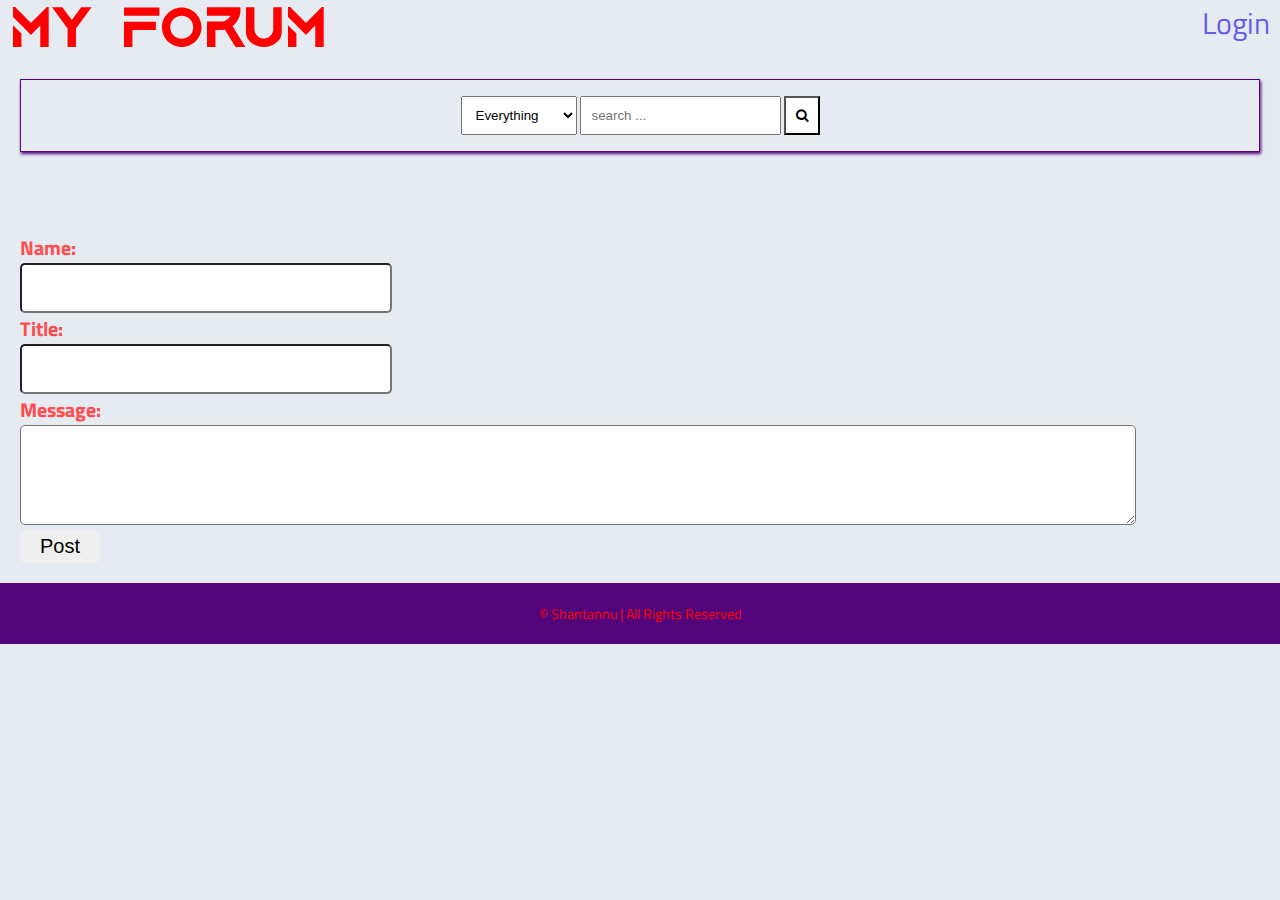
<file: index.html>
<!DOCTYPE html>
<html lang="en">
<head>
    <meta charset="UTF-8">
    <meta name="viewport" content="width=device-width, initial-scale=1.0">
    <title>Forum</title>
    <link rel="stylesheet" href="style.css">
    <link rel="stylesheet" href="https://cdnjs.cloudflare.com/ajax/libs/font-awesome/4.7.0/css/font-awesome.min.css">
    <link rel="preconnect" href="https://fonts.gstatic.com">
    <link href="https://fonts.googleapis.com/css2?family=Titillium+Web:ital@1&display=swap" rel="stylesheet">
</head>

<body>
     <header>
        <!--NavBar Section-->
        <div class="login_singup">
            <a class="brand" href="index.html">My Forum</a>
            <a id="log" href="login.html" style="color:rgba(20, 5, 234, 0.638);">Login</a>        </div>
        </div>
     </header>


        <div class="search-box">
            <div>
                <select name="" id="">
                    <option value="Everything">Everything</option>
                    <option value="Titles">Titles</option>
                    <option value="Descriptions">Descriptions</option>
                </select>
                <input type="text" name="q" placeholder="search ...">
                <button><i class="fa fa-search"></i></button>
            </div>
        </div>


            <div class="container" id="cont">
        
              <div class="comments-container" id="comments"></div>
        
            </div>
        <div id="content">
            <form>
              <label for="username">Name:</label>
              <input type="text" id="username" name="username" required><br>
                
              <label for="title">Title:</label>
              <input type="text" id="title" name="title" required><br>

              <label for="message">Message:</label>
              <textarea id="message" name="message"></textarea><br>
      
              <button type="submit" id="btn">Post</button>
            </form>
            <!-- <div id="messages">
             messages will be displayed here 
            </div>  -->
          </div>


            <footer class="footer">
            <span>&copy;  Shantannu | All Rights Reserved</span>
            </footer>
    <script src="main.js"></script>
    <script src="script.js"></script>
</body>
</html>
</file>
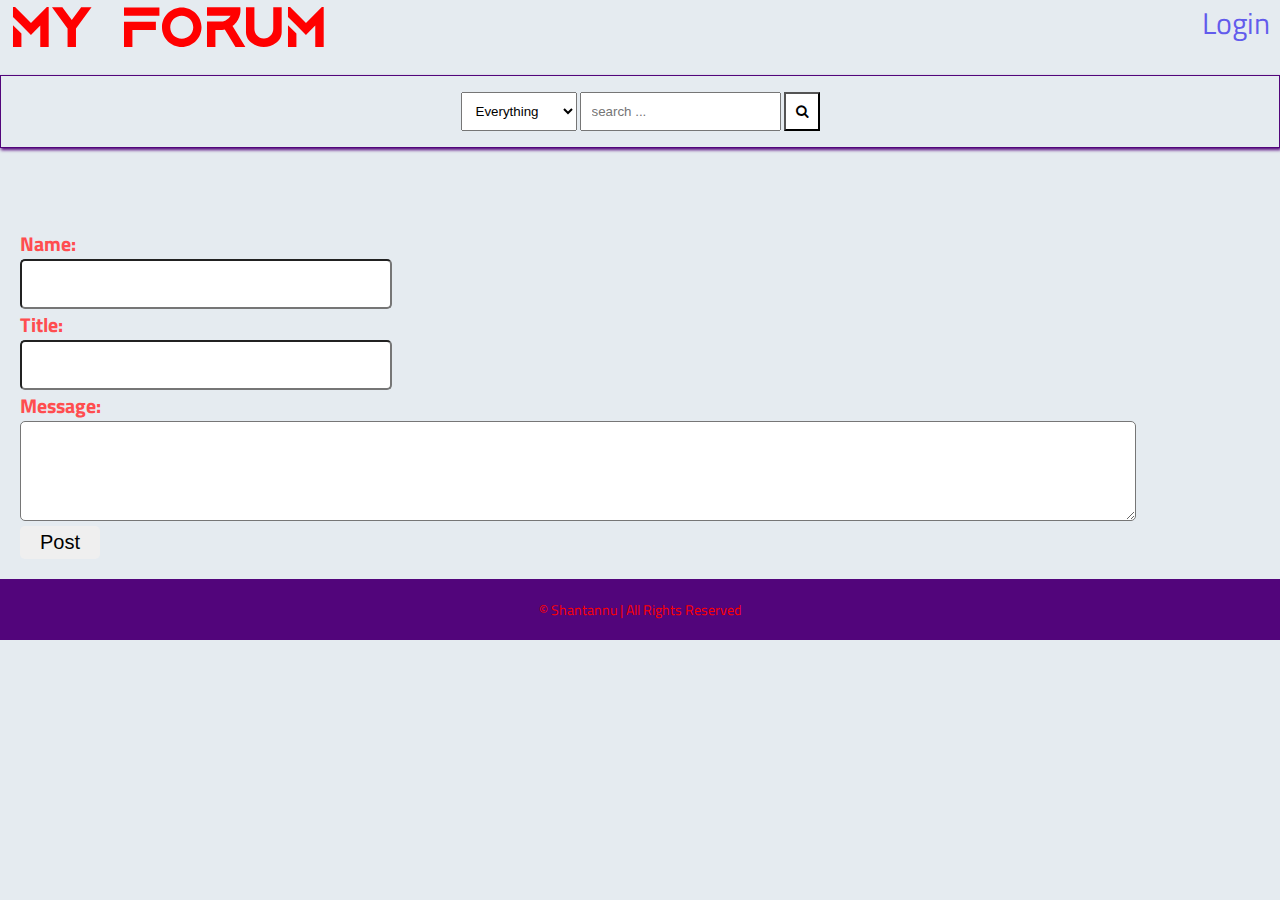
<file: From ready/index.html>
<!DOCTYPE html>
<html lang="en">
<head>
    <meta charset="UTF-8">
    <meta name="viewport" content="width=device-width, initial-scale=1.0">
    <title>Forum</title>
    <link rel="stylesheet" href="style.css">
    <link rel="stylesheet" href="https://cdnjs.cloudflare.com/ajax/libs/font-awesome/4.7.0/css/font-awesome.min.css">
    <link rel="preconnect" href="https://fonts.gstatic.com">
    <link href="https://fonts.googleapis.com/css2?family=Titillium+Web:ital@1&display=swap" rel="stylesheet">
</head>

<body>
     <header>
        <!--NavBar Section-->
        <div class="login_singup">
            <div class="brand">My Forum</div>
            <a id="log" href="login.html" style="color:rgba(20, 5, 234, 0.638);">Login</a>        </div>
        </div>
     </header>


        <div class="search-box">
            <div>
                <select name="" id="">
                    <option value="Everything">Everything</option>
                    <option value="Titles">Titles</option>
                    <option value="Descriptions">Descriptions</option>
                </select>
                <input type="text" name="q" placeholder="search ...">
                <button><i class="fa fa-search"></i></button>
            </div>
        </div>


            <div class="container" id="cont">
        
              <div class="comments-container" id="comments"></div>
        
            </div>
        <div id="content">
            <form>
              <label for="username">Name:</label>
              <input type="text" id="username" name="username" required><br>
                
              <label for="title">Title:</label>
              <input type="text" id="title" name="title" required><br>

              <label for="message">Message:</label>
              <textarea id="message" name="message"></textarea><br>
      
              <button type="submit" id="btn">Post</button>
            </form>
            <!-- <div id="messages">
             messages will be displayed here 
            </div>  -->
          </div>


            <footer class="footer">
            <span>&copy;  Shantannu | All Rights Reserved</span>
            </footer>
    <script src="main.js"></script>
    <script src="script.js"></script>
</body>
</html>
</file>
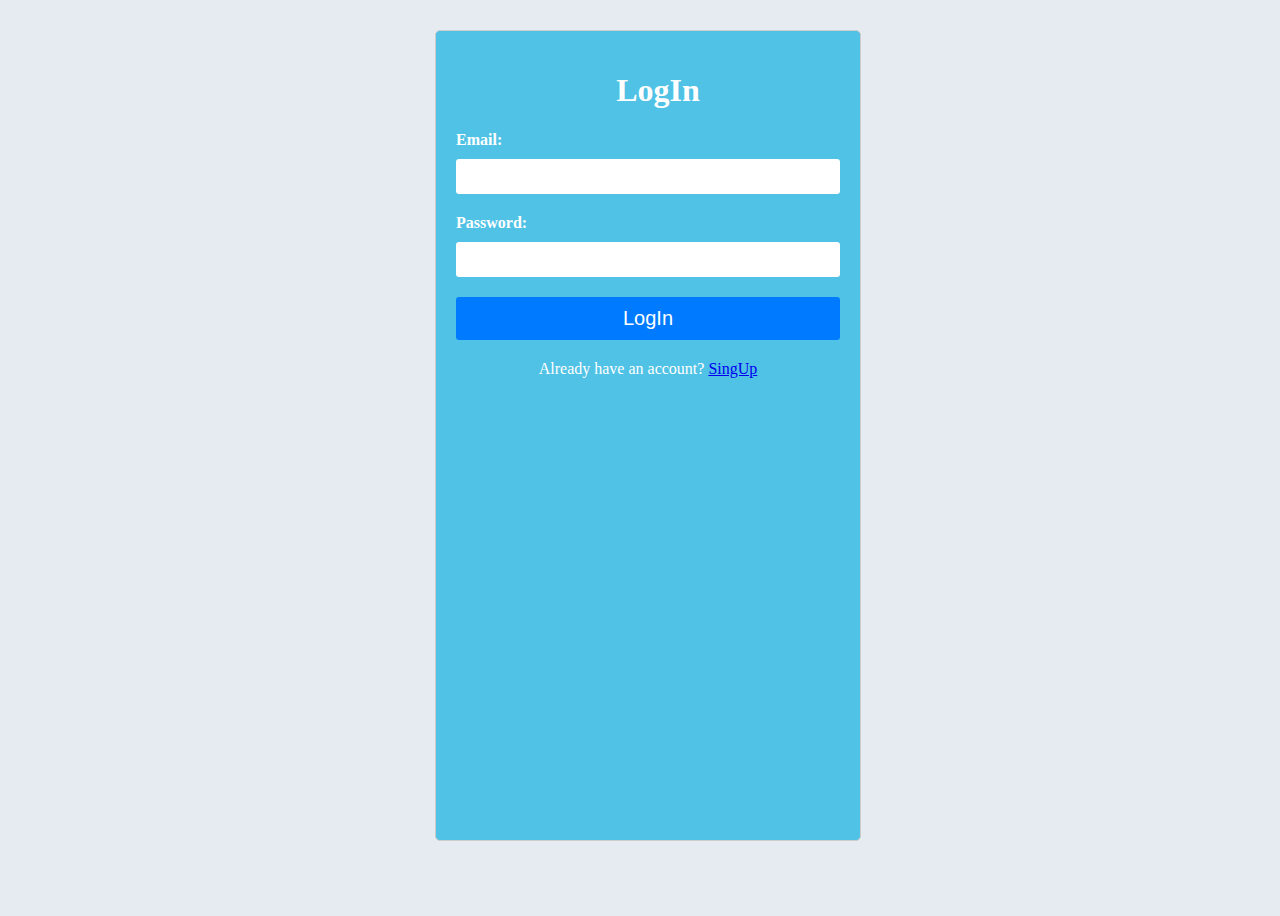
<file: login.html>
<!DOCTYPE html>
<html lang="en">
  <head>
    <meta name="viewport" content="width=device-width, initial-scale=1.0">
    <title>LogIn</title>
    <link rel="stylesheet" href="login_sinup_style.css">
  </head>
  <body>
    <div class="main_signup_container">
    <div class="login-container">
      <h1>LogIn</h1>
      <form>
        <label for="email">Email:</label>
        <input type="email" id="email" name="email" >

        <label for="password">Password:</label>
        <input type="password" id="password" name="password" >

        <button type="submit">LogIn</button>
      </form>
      <p>Already have an account? <a href="singup.html">SingUp</a></p>
    </div>
  </div>
    <script src="script.js"></script>
  </body>
</html>
</file>
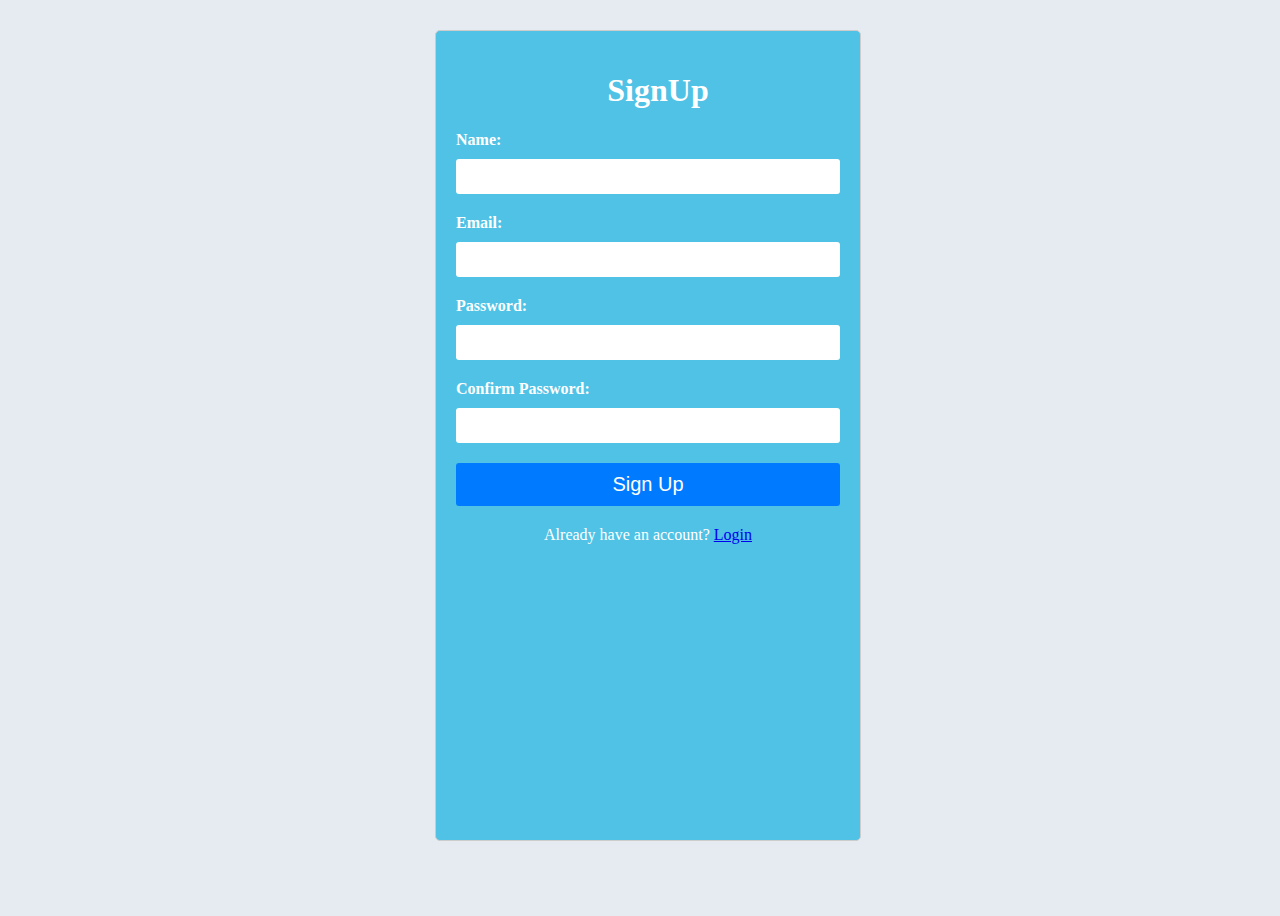
<file: singup.html>
<!DOCTYPE html>
<html>
  <head>
    <meta charset="UTF-8">
    <meta name="viewport" content="width=device-width, initial-scale=1.0">
    <title>Sign Up</title>
    <link rel="stylesheet" href="login_sinup_style.css">
  </head>
  <body>
    <div class="main_signup_container">
    <div class="signup-container">
      <h1>SignUp</h1>
      <form>
        <label for="name">Name:</label>
        <input type="text" id="name" name="name" required>

        <label for="email">Email:</label>
        <input type="email" id="email" name="email" required>

        <label for="password">Password:</label>
        <input type="password" id="password" name="password" required>

        <label for="confirm-password">Confirm Password:</label>
        <input type="password" id="confirm-password" name="confirmpassword" required>

        <button type="submit">Sign Up</button>
      </form>
      <p>Already have an account? <a href="login.html">Login</a></p>
    </div>
  </div>
    <script src="script.js"></script>
  </body>
</html>
</file>
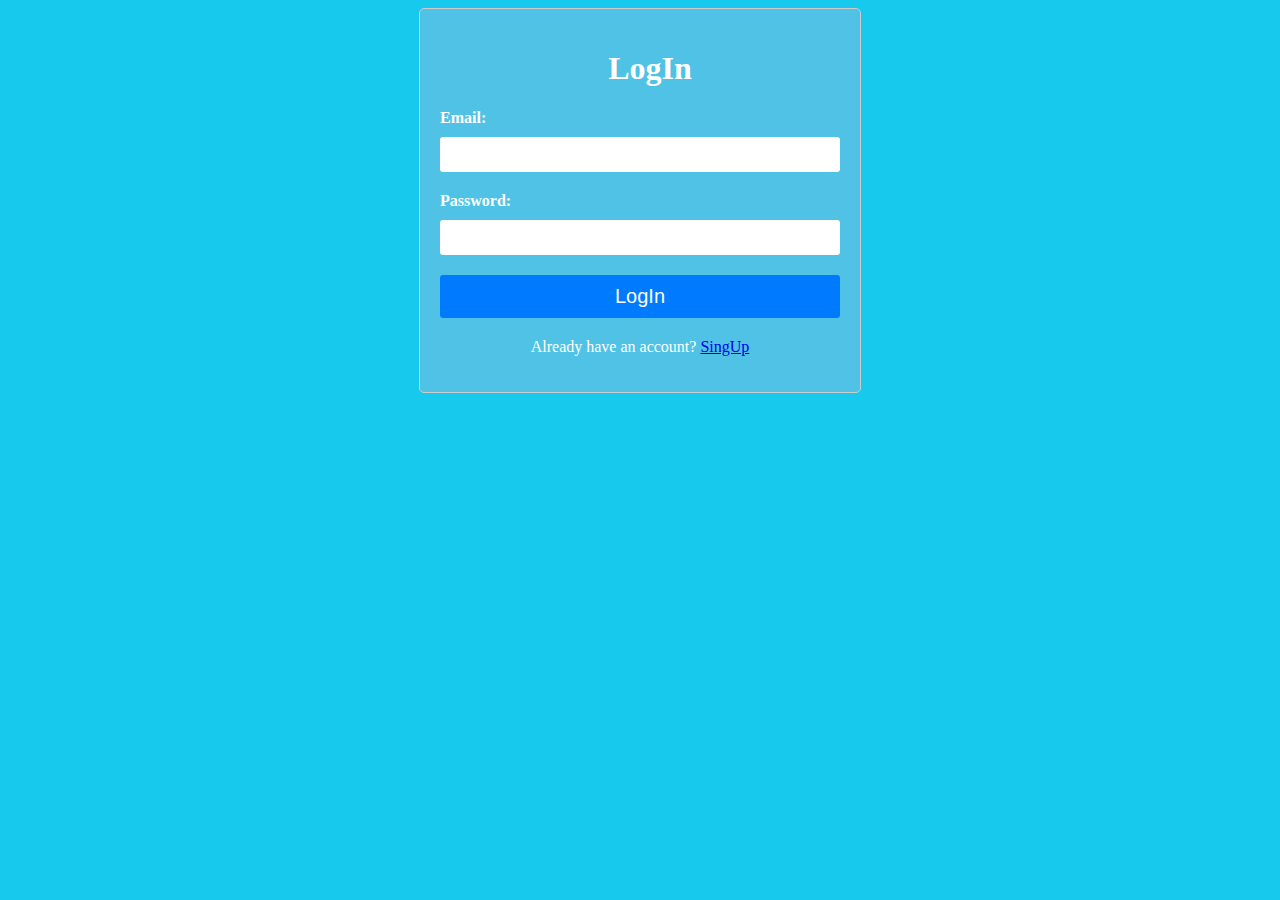
<file: From ready/login.html>
<!DOCTYPE html>
<html>
  <head>
    <title>LogIn</title>
    <link rel="stylesheet" href="login_sinup_style.css">
  </head>
  <body>
    <div class="login-container">
      <h1>LogIn</h1>
      <form>
        <label for="email">Email:</label>
        <input type="email" id="email" name="email" >

        <label for="password">Password:</label>
        <input type="password" id="password" name="password" >

        <button type="submit">LogIn</button>
      </form>
      <p>Already have an account? <a href="singup.html">SingUp</a></p>
    </div>
    <script src="script.js"></script>
  </body>
</html>
</file>
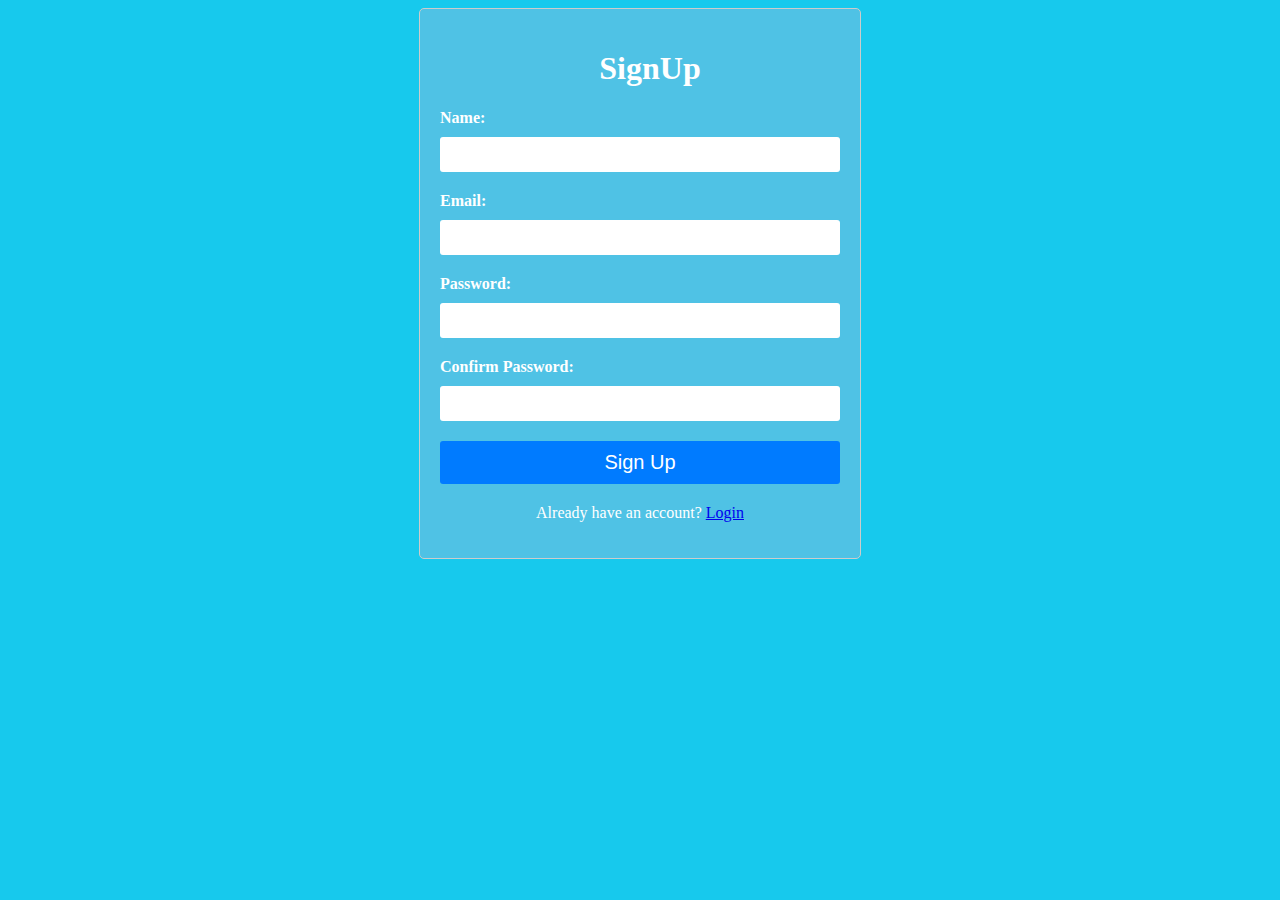
<file: From ready/singup.html>
<!DOCTYPE html>
<html>
  <head>
    <title>Sign Up</title>
    <link rel="stylesheet" href="login_sinup_style.css">
  </head>
  <body>
    <div class="signup-container">
      <h1>SignUp</h1>
      <form>
        <label for="name">Name:</label>
        <input type="text" id="name" name="name" required>

        <label for="email">Email:</label>
        <input type="email" id="email" name="email" required>

        <label for="password">Password:</label>
        <input type="password" id="password" name="password" required>

        <label for="confirm-password">Confirm Password:</label>
        <input type="password" id="confirm-password" name="confirmpassword" required>

        <button type="submit">Sign Up</button>
      </form>
      <p>Already have an account? <a href="login.html">Login</a></p>
    </div>
    <script src="script.js"></script>
  </body>
</html>
</file>
<file: style.css>
/* ########################################### */
/*                 Global                      */
/* ########################################### */
* {
    box-sizing: border-box;
    margin: 0;
    padding: 0;
}

body {
    height: 100%;
    width: 100%;
    font-size: 14px;
    font-family: 'Titillium Web', sans-serif;
    background-color: #e5ebf0;
}


h1{
    font-size:16px;
    font-weight: bolder;
}

a{
    text-decoration: none
}
.hide{
    display: none;
}


/* ########################################### */
/*           Forums.html                       */
/* ########################################### */
.container{
    margin: 20px;
    padding: 20px;
    border-radius: 5px;
}

.subforum{
    margin-top:20px;
}

.subforum-title{
    background-color:#a4b0c2;
    padding: 5px;
    border-radius: 5px;
    margin:4px;
}

.subforum-row{
    display: grid;
    grid-template-columns: 7% 60% 13% 20%;
}

.subforum-column{
    padding: 10px;
    margin:4px;
    border-radius: 5px;
    background-color:#111314;
}

.subforum-description *{
    margin-block: 0;
}

.center{
    display: flex;
    justify-content: center;
    align-items: center;
}

.subforum-icon i{
    font-size: 45px;
}

.subforum-devider{
    display: none;   
}


/*   Header Section    */

header{
    margin-inline: 10px;
}
  /* Nav Bar styles */



.bar-icon{
    font-size: 60px;
    display: inline-block;
    margin-right:10px;
    color: #fff;
    cursor: pointer;
}

@font-face {
    font-family:aquire;
    src:url(aquire.otf);
}

.brand{
    font-size:60px;
    display: inline-block;
    font-family:aquire;color: red;
}
 @media screen and (max-width:500px){
    .brand{
        font-size: 25px;
    }
    .login_singup{
        font-size: 25px;
        color: red;
    }
    form input{
        width: 90%;
    }
 }


  /* Search Box styles */
.search-box{
    border: solid 1px #52057b;
    /* margin-top: 1rem; */
    margin: 20px;
    padding: 1rem;
    display:flex;
    justify-content: center;
    box-shadow:1px 2px 3px #52057b;
}

.search-box select{
    padding: 10px;
}

.search-box input{
    padding: 10px;
}

.search-box button{
    padding: 10px;
    background-color:#fff;
    color:#000000;
}

.search-box button:hover{
    background-color: #000000;
    color: #fff;
    box-shadow: 1px 2px 3px #fff;
}

/* search box for smrtphones */
   


/* forum info Styling */
.forum-info{
    padding: 20px;
    background-color: #111314;
}

.chart{
    font-size:20px;
    font-weight:bold;
}
/* Footer Styling */

footer{
    margin-top: 20px;
    padding: 20px;
    background-color:  #52057b;
    display: block;
    color: red;
    text-align: center;
}



/* ########################################### */
/*            detail.html                      */
/* ########################################### */

.head{
    display: flex;
    background-color: #2C2C2C;
    padding: 5px;
    font-weight: bold;
    font-size: 15px;
}

.authors{
    flex: 20%;
    font-size: 20px;
    padding: 10px;
}
h5{
    font-size: 18px;
    margin: 3px;
}
p{
    font-size: 25px;
}
.content{
    flex: 80%;
}

.body{
    display: flex;
    flex-wrap: wrap;
    flex-direction: column;
    padding: 10px;
    margin-top: 5px;
    border-radius: 10px;
}

.body .authors .username{
    font-size: 20px;
}

 img{
    max-width: 50px;
    max-height: 80px;
}

.body .content .comment button{
    border:none;
    padding:10px;
    font-weight: bolder;
    box-shadow: 4px 4px #fff;
    cursor: pointer;
    float: right;
}

/* comment section */
.comment-area{
    margin-bottom:50px;
}

.comment-area textarea{
    width: 100%;
    min-height: 100px;
    padding: 10px;
    margin-block: 10px;
}

.comment-area input{
    float: right;
    padding: 10px;
    border-radius: 10px;
    cursor: pointer;
}

.comment-area input:hover{
    border: solid 1px #000000;
}

#content {
    margin: 20px;
  }
  
  #messages {
    margin-top: 20px;
  }
  
  #messages p {
    border: 1px solid #333;
    padding: 10px;
  }
  #message{
    width: 90%;
    border-radius: 5px;
  }
  form {
    margin-bottom: 20px;
  }
  
  label {
    display: block;
    font-weight: bold;
    color: #ff4d4f;
  }
  
  textarea {
    height: 100px;
    width: 100%;
  }

#btn{
    padding: 5px 20px 5px 20px;
    font-size: medium;
    cursor: pointer;
    border: #000000;
    border-radius: 5px;
    font-size: 20px;
}
#btn:hover{
  background-color: #2C2C2C;
  color: white;
}
#btn:active{
    background-color: green;
    color: white;
}

/* input{
    text-align: center;
    height: 30px;
} */

form input{
    height: 50px;
    width: 30%;
    border-radius: 5px;
}
form label{
    font-size: 20px;
}
form input[type="text"]
{
    font-size: 20px;
}

form textarea
{
    font-size: 20px;
}


.like_class button{
    height: 30px;
    width: 60px;
    border-radius: 5px;
    font-size: 18px;
    cursor: pointer;
    font-size: 20px;
    font-weight: 600;

}

.title_role{
text-align: justify;
margin-right: 10px;
}

.content{
  padding: 25px;
  text-align: justify;
}
/* form textarea{
    border-radius: 5px;
   
} */

.login_singup{
  display: flex;
  justify-content: space-between;
  font-size: 30px;
}

.login_form{
  margin-right: 20px;
}

.userInput{
    margin-top: 5px;
    margin-bottom: 5px;
    padding: 5px;
    border-radius: 5px;
    font-size: 20px;
}

.replyTextArea{
    border-radius: 5px;
    font-size: 20px;
}

@media screen and (max-width:900px){
     form input{
        width: 90%;
     }
     a{
        font-size: smaller;
        display: flex;
     }
     .icon_img{
        max-width: 40px;
        max-height: 40px;
      }
}

.icon_img{
    max-width: 50px;
    max-height: 50px;
  }

  a{
    display: flex;
  }

  .repler_name{
    font-family: sans-serif;
  }


  .question{
    font-family: 'aquire';

  }
</file>
<file: From ready/style.css>
/* ########################################### */
/*                 Global                      */
/* ########################################### */
* {
    box-sizing: border-box;
    margin: 0;
    padding: 0;
}

body {
    height: 100%;
    width: 100%;
    font-size: 14px;
    font-family: 'Titillium Web', sans-serif;
    background-color: #e5ebf0;
}


h1{
    font-size:16px;
    font-weight: bolder;
}

a{
    text-decoration: none
}
.hide{
    display: none;
}


/* ########################################### */
/*           Forums.html                       */
/* ########################################### */
.container{
    margin: 20px;
    padding: 20px;
    border-radius: 5px;
}

.subforum{
    margin-top:20px;
}

.subforum-title{
    background-color:#a4b0c2;
    padding: 5px;
    border-radius: 5px;
    margin:4px;
}

.subforum-row{
    display: grid;
    grid-template-columns: 7% 60% 13% 20%;
}

.subforum-column{
    padding: 10px;
    margin:4px;
    border-radius: 5px;
    background-color:#111314;
}

.subforum-description *{
    margin-block: 0;
}

.center{
    display: flex;
    justify-content: center;
    align-items: center;
}

.subforum-icon i{
    font-size: 45px;
}

.subforum-devider{
    display: none;   
}


/*   Header Section    */

header{
    margin-inline: 10px;
}
  /* Nav Bar styles */



.bar-icon{
    font-size: 60px;
    display: inline-block;
    margin-right:10px;
    color: #fff;
    cursor: pointer;
}

@font-face {
    font-family:aquire;
    src:url(aquire.otf);
}

.brand{
    font-size:60px;
    display: inline-block;
    font-family:aquire;color: red;
}
 @media screen and (max-width:500px){
    .brand{
        font-size: 25px;
    }
    .login_singup{
        font-size: 25px;
        color: red;
    }
    form input{
        width: 90%;
    }
 }


  /* Search Box styles */
.search-box{
    border: solid 1px #52057b;
    margin-top: 1rem;
    padding: 1rem;
    display:flex;
    justify-content: center;
    box-shadow:1px 2px 3px #52057b;
}

.search-box select{
    padding: 10px;
}

.search-box input{
    padding: 10px;
}

.search-box button{
    padding: 10px;
    background-color:#fff;
    color:#000000;
}

.search-box button:hover{
    background-color: #000000;
    color: #fff;
    box-shadow: 1px 2px 3px #fff;
}

/* search box for smrtphones */
   


/* forum info Styling */
.forum-info{
    padding: 20px;
    background-color: #111314;
}

.chart{
    font-size:20px;
    font-weight:bold;
}
/* Footer Styling */

footer{
    margin-top: 20px;
    padding: 20px;
    background-color:  #52057b;
    display: block;
    color: red;
    text-align: center;
}



/* ########################################### */
/*            detail.html                      */
/* ########################################### */

.head{
    display: flex;
    background-color: #2C2C2C;
    padding: 5px;
    font-weight: bold;
    font-size: 15px;
}

.authors{
    flex: 20%;
    font-size: 20px;
    padding: 10px;
}
h5{
    font-size: 18px;
    margin: 3px;
}
p{
    font-size: 18px;
}
.content{
    flex: 80%;
}

.body{
    display: flex;
    flex-wrap: wrap;
    flex-direction: column;
    padding: 10px;
    margin-top: 5px;
    border-radius: 10px;
}

.body .authors .username{
    font-size: 20px;
}

 img{
    max-width: 50px;
    max-height: 80px;
}

.body .content .comment button{
    border:none;
    padding:10px;
    font-weight: bolder;
    box-shadow: 4px 4px #fff;
    cursor: pointer;
    float: right;
}

/* comment section */
.comment-area{
    margin-bottom:50px;
}

.comment-area textarea{
    width: 100%;
    min-height: 100px;
    padding: 10px;
    margin-block: 10px;
}

.comment-area input{
    float: right;
    padding: 10px;
    border-radius: 10px;
    cursor: pointer;
}

.comment-area input:hover{
    border: solid 1px #000000;
}

#content {
    margin: 20px;
  }
  
  #messages {
    margin-top: 20px;
  }
  
  #messages p {
    border: 1px solid #333;
    padding: 10px;
  }
  #message{
    width: 90%;
    border-radius: 5px;
  }
  form {
    margin-bottom: 20px;
  }
  
  label {
    display: block;
    font-weight: bold;
    color: #ff4d4f;
  }
  
  textarea {
    height: 100px;
    width: 100%;
  }

#btn{
    padding: 5px 20px 5px 20px;
    font-size: medium;
    cursor: pointer;
    border: #000000;
    border-radius: 5px;
    font-size: 20px;
}
#btn:hover{
  background-color: #2C2C2C;
  color: white;
}
#btn:active{
    background-color: green;
    color: white;
}

/* input{
    text-align: center;
    height: 30px;
} */

form input{
    height: 50px;
    width: 30%;
    border-radius: 5px;
}
form label{
    font-size: 20px;
}
form input[type="text"]
{
    font-size: 20px;
}

form textarea
{
    font-size: 20px;
}


.like_class button{
    height: 30px;
    width: 60px;
    border-radius: 5px;
    font-size: 18px;
    cursor: pointer;
    font-size: 20px;
    font-weight: 600;

}

.title_role{
text-align: justify;
margin-right: 10px;
}

.content{
  padding: 25px;
  text-align: justify;
}
/* form textarea{
    border-radius: 5px;
   
} */

.login_singup{
  display: flex;
  justify-content: space-between;
  font-size: 30px;
}

.login_form{
  margin-right: 20px;
}

.userInput{
    margin-top: 5px;
    margin-bottom: 5px;
    padding: 5px;
    border-radius: 5px;
    font-size: 20px;
}

.replyTextArea{
    border-radius: 5px;
    font-size: 20px;
}
</file>
<file: login_sinup_style.css>
body{
  background-color: #e5ebf0;
  height: 100vh;
  width: 100vw;
}
header {
    background-color: #333;
    color: white;
    text-align: center;
    display: flex;
    justify-content: space-between;
  }
  .login{
    margin-right: 40px;
    text-align: center;
    margin-top: 25px;
    font-size: 26px;
  }
  h1{
    margin-left: 20px;
    color: white;
  }
  #content {
    margin: 20px;
  }
  
  #messages {
    margin-top: 20px;
  }
  
  #messages p {
    border: 1px solid #333;
    padding: 10px;
  }
  
  form {
    margin-bottom: 20px;
  }
  
  label {
    display: block;
    font-weight: bold;
  }
  
  textarea {
    height: 100px;
    width: 100%;
  }

  .msg{
    display: flex;
    justify-content: space-between;
    border: 5px solid rgb(19, 193, 33);
  }
  .btn{
    border: 1px solid red;
    margin-right:  20px;
    margin-top: 20px;
    margin-bottom: 20px;
    padding-left: 20px;
    padding-right: 20px;
    box-shadow: 5px 2px 2px #373d3c;
    cursor: pointer;
  }

  .signup-container {
  height: 95%;
  width: 85%;
  margin: 0px auto;
  padding: 20px;
  border: 1px solid #ccc;
  /* width: 60%; */
  background-color: #4fc2e5;
  color: white;
  border-radius: 5px;
}

.login-container{

  height: 95%;
  width: 85%;
  margin: 0px auto;
  padding: 20px;
  border: 1px solid #ccc;
  /* width: 60%; */
  background-color: #4fc2e5;
  color: white;
  border-radius: 5px;

}


h1 {
  text-align: center;
}

form {
  display: flex;
  flex-direction: column;
}

label {
  margin-bottom: 10px;
}


input[type="email"],
input[type="password"],
input[type="text"] {
  padding: 10px 5px;
  margin-bottom: 20px;
  border: none;
  border-radius: 3px;
}

/* input{
  padding: 10px;
  border-radius: 5px;
} */

button {
  padding: 10px;
  background-color: #007bff;
  color: white;
  border: none;
  border-radius: 3px;
  cursor: pointer;
  font-size: 20px;
}

button:hover {
  background-color: #0069d9;
}

p {
  text-align: center;
  margin-top: 20px;
}

  .main_signup_container{
    /* background-color: red; */
    height: 95%;
    width: 100%;
    display: flex;
    justify-content: center;
    align-items: center;
    /* margin-bottom: 100px; */
  }

  @media screen and (min-width:700px) {
    .login-container,
    .signup-container {
      height: 90%;
      width: 30%;
      margin: 0px auto;
      padding: 20px;
      border: 1px solid #ccc;
      /* width: 60%; */
      background-color: #4fc2e5;
      color: white;
      border-radius: 5px;
    }
    }
</file>
<file: From ready/login_sinup_style.css>
body{
  background-color: rgb(23, 201, 237);
}
header {
    background-color: #333;
    color: white;
    text-align: center;
    display: flex;
    justify-content: space-between;
  }
  .login{
    margin-right: 40px;
    text-align: center;
    margin-top: 25px;
    font-size: 26px;
  }
  h1{
    margin-left: 20px;
    color: white;
  }
  #content {
    margin: 20px;
  }
  
  #messages {
    margin-top: 20px;
  }
  
  #messages p {
    border: 1px solid #333;
    padding: 10px;
  }
  
  form {
    margin-bottom: 20px;
  }
  
  label {
    display: block;
    font-weight: bold;
  }
  
  textarea {
    height: 100px;
    width: 100%;
  }

  .msg{
    display: flex;
    justify-content: space-between;
    border: 5px solid rgb(19, 193, 33);
  }
  .btn{
    border: 1px solid red;
    margin-right:  20px;
    margin-top: 20px;
    margin-bottom: 20px;
    padding-left: 20px;
    padding-right: 20px;
    box-shadow: 5px 2px 2px #373d3c;
    cursor: pointer;
  }





  .login-container,
.signup-container {
  margin: 0px auto;
  padding: 20px;
  border: 1px solid #ccc;
  max-width: 400px;
  background-color: #4fc2e5;
  color: white;
  border-radius: 5px;
}

h1 {
  text-align: center;
}

form {
  display: flex;
  flex-direction: column;
}

label {
  margin-bottom: 10px;
}

input[type="email"],
input[type="password"],
input[type="text"] {
  padding: 10px;
  margin-bottom: 20px;
  border: none;
  border-radius: 3px;
}

button {
  padding: 10px;
  background-color: #007bff;
  color: white;
  border: none;
  border-radius: 3px;
  cursor: pointer;
  font-size: 20px;
}

button:hover {
  background-color: #0069d9;
}

p {
  text-align: center;
  margin-top: 20px;
}
</file>
